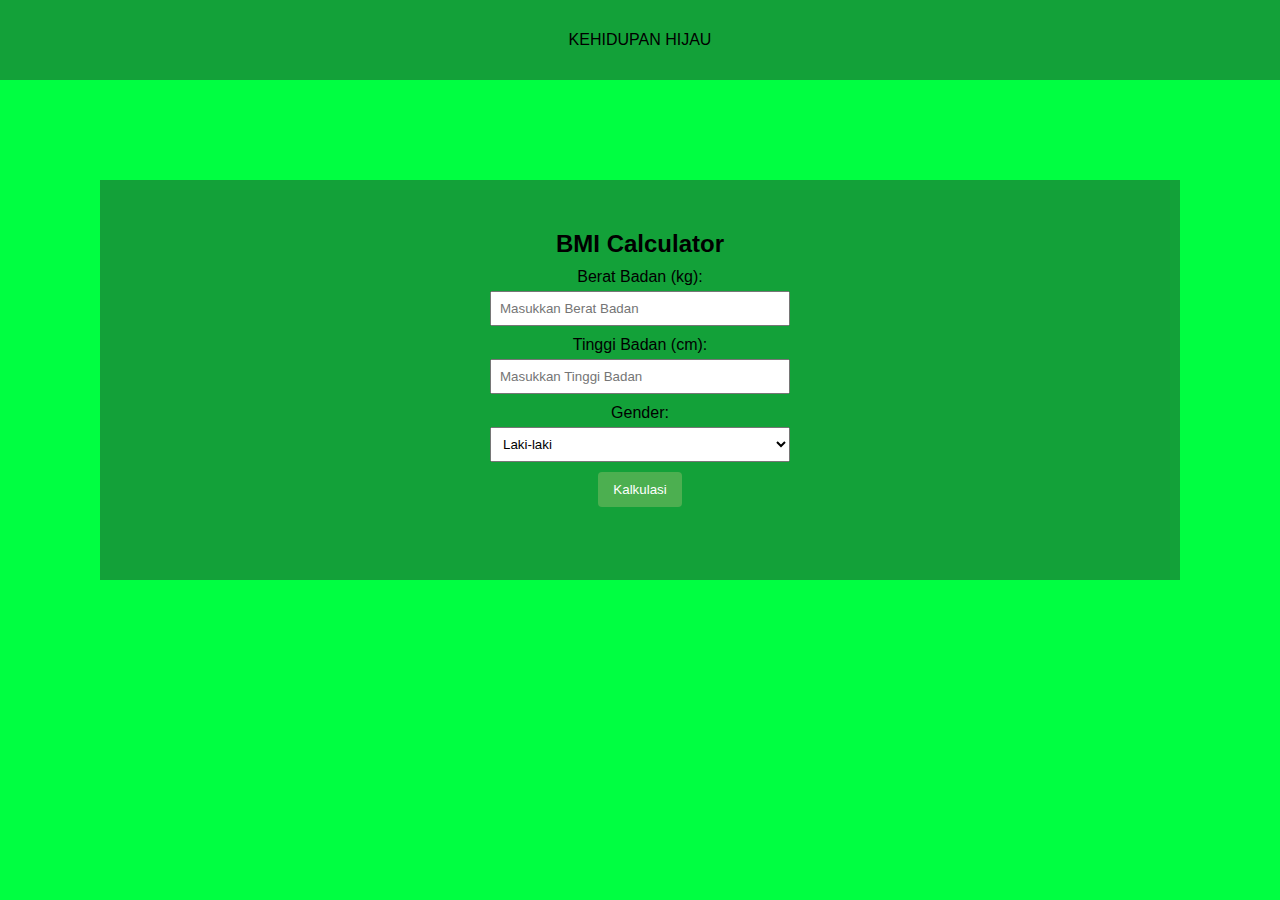
<file: Index.html>
<!DOCTYPE html>
<html lang="en">
<head>
    <!--Sebagai Identitas Website-->
    <meta charset="UTF-8">
    <meta name="viewport" content="width=device-width, initial-scale=1.0">
    <link rel="stylesheet" href="css.css">
    <title>Kehidupan Hijau</title>
</head>
<body>
    <!--Sebagai Header-->
    <nav>
        <div class="logo">KEHIDUPAN HIJAU</div>
    </nav>
    <!--Kotak 1 dan Kalkulator-->
    <section class="page1">
        <section class="kalkulator">
            <div class="calculator">
                <h2>BMI Calculator</h2>
                <label for="berat">Berat Badan (kg):</label>
                <input type="number" id="berat" placeholder="Masukkan Berat Badan" required>
                
                <label for="tinggi">Tinggi Badan (cm):</label>
                <input type="number" id="tinggi" placeholder="Masukkan Tinggi Badan" required>
        
                <label for="gender">Gender:</label>
                <select id="gender">
                    <option value="male">Laki-laki</option>
                    <option value="female">Perempuan</option>
                </select>
        
                <button onclick="calculateBMI()">Kalkulasi</button>
            </div>
        </section>
    </section>
    <!--Kode Javascript-->
    <script>
        // Deklarasi fungsi kalkulasi BMI
        function calculateBMI() {
            var berat = document.getElementById('berat').value;
            var tinggi = document.getElementById('tinggi').value;
            var gender = document.getElementById('gender').value;
            //Algoritma kalkulasi
            if (berat > 0 && tinggi > 0) {
                var bmi = berat / ((tinggi / 100) * (tinggi / 100));
                var interpretation = interpretBMI(bmi, gender);
                var rekom = rekomendasi(bmi, gender);
                
                // Menyimpan hasil ke localStorage
                localStorage.setItem('bmiResult', bmi.toFixed(2));
                localStorage.setItem('bmiInterpretation', interpretation);
                localStorage.setItem('rekomendasiHasil', rekom);
                
                // Arahkan ke halaman kedua
                window.location.href = 'Index2.html';
            } else {
                //Pesan jika format data yang dimasukkan salah
                alert("Tolong masukkan data yang benar");
            }
        }
        // Deklarasi fungsi interpretasi hasil kalkulasi
        function interpretBMI(bmi, gender) {
            if (gender === 'male') {
                if (bmi < 18.5) {
                    return 'Kekurangan Berat Badan';
                } else if (bmi >= 18.5 && bmi < 24.9) {
                    return 'Normal';
                } else if (bmi >= 25 && bmi < 29.9) {
                    return 'Kelebihan Berat Badan';
                } else if (bmi >= 30 && bmi < 34.9) {
                    return 'Obesitas';
                } else {
                    return 'Obesitas Ekstrem';
                }
            } else if (gender === 'female') {
                if (bmi < 18.5) {
                    return 'Kekurangan Berat Badan';
                } else if (bmi >= 18.5 && bmi < 24.9) {
                    return 'Normal';
                } else if (bmi >= 25 && bmi < 29.9) {
                    return 'Kelebihan Berat Badan';
                } else if (bmi >= 30 && bmi < 34.9) {
                    return 'Obesitas';
                } else {
                    return 'Obesitas Ekstrem';
                }
            }
        }
        //Deklarasi fungsi rekomendasi berdasarkan status
        function rekomendasi(bmi, gender) {
            if (gender === 'male') {
                if (bmi < 18.5) {
                    return 'Tingkatkan asupan kalori dengan makanan bergizi tinggi seperti protein (daging, telur, susu), karbohidrat kompleks, dan lemak sehat. Olahraga beban untuk menambah massa otot.';
                } else if (bmi >= 18.5 && bmi < 24.9) {
                    return 'Pertahankan pola makan seimbang dan tetap aktif dengan olahraga rutin. Jaga hidrasi dan pola tidur yang baik.';
                } else if (bmi >= 25 && bmi < 29.9) {
                    return 'Kurangi asupan gula dan lemak jenuh, tingkatkan konsumsi serat dan protein. Lakukan latihan kardio dan beban secara rutin.';
                } else if (bmi >= 30 && bmi < 34.9) {
                    return 'Fokus pada defisit kalori dengan diet sehat, kurangi makanan olahan, dan perbanyak aktivitas fisik seperti jalan kaki, berenang, atau latihan interval intensitas tinggi (HIIT).';
                }else {
                    return 'Terapkan pola makan sehat dengan porsi terkendali, lebih banyak sayuran, protein rendah lemak, dan serat untuk menjaga rasa kenyang lebih lama. Kurangi karbohidrat sederhana dan makanan berlemak tinggi. Aktivitas fisik dimulai secara bertahap dengan jalan kaki, yoga, atau latihan di air untuk mengurangi tekanan pada sendi. Konsultasikan dengan tenaga medis untuk mendapatkan panduan yang sesuai, termasuk opsi terapi medis jika diperlukan.';
                }
            } else if (gender === 'female') {
                if (bmi < 18.5) {
                    return 'Konsumsi lebih banyak protein dan lemak sehat, tambahkan camilan bergizi seperti alpukat atau kacang-kacangan, serta latihan kekuatan untuk membangun massa otot.';
                } else if (bmi >= 18.5 && bmi < 24.9) {
                    return 'Pertahankan keseimbangan antara asupan nutrisi dan aktivitas fisik. Lakukan latihan kombinasi kardio dan kekuatan untuk menjaga kebugaran.';
                } else if (bmi >= 25 && bmi < 29.9) {
                    return 'Kurangi makanan tinggi gula dan olahan, perbanyak sayur dan protein tanpa lemak, serta lakukan olahraga seperti yoga atau aerobik.';
                } else if (bmi >= 30 && bmi < 34.9) {
                    return 'Terapkan pola makan rendah kalori dengan porsi terkontrol, batasi makanan cepat saji, dan tingkatkan aktivitas fisik secara bertahap, seperti jalan kaki atau bersepeda.';
                } else {
                    return 'Terapkan pola makan sehat dengan porsi terkendali, lebih banyak sayuran, protein rendah lemak, dan serat untuk menjaga rasa kenyang lebih lama. Kurangi karbohidrat sederhana dan makanan berlemak tinggi. Aktivitas fisik dimulai secara bertahap dengan jalan kaki, yoga, atau latihan di air untuk mengurangi tekanan pada sendi. Konsultasikan dengan tenaga medis untuk mendapatkan panduan yang sesuai, termasuk opsi terapi medis jika diperlukan.';
                }
            }
        }
    </script>
</body>
</html>
</file>
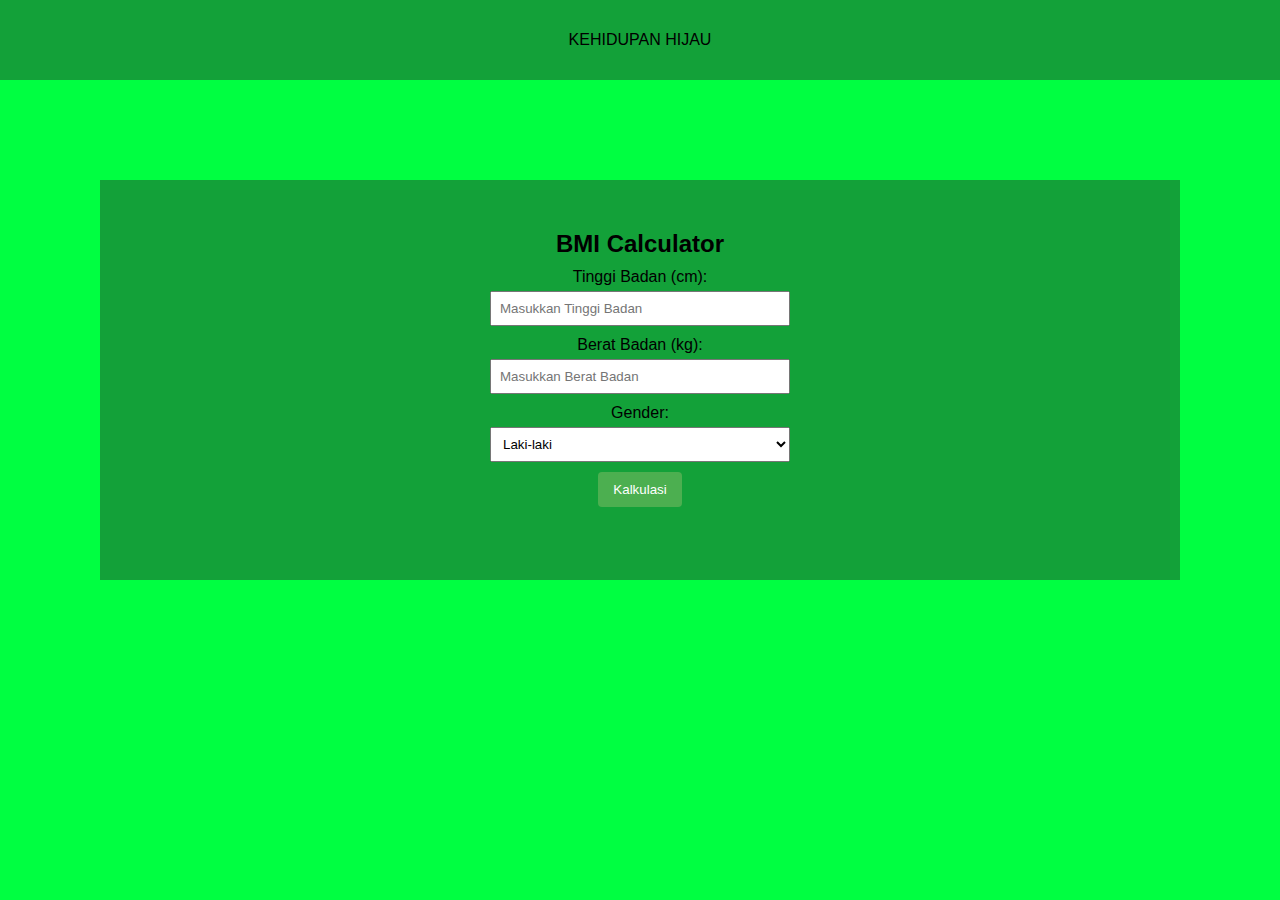
<file: index.html>
<!DOCTYPE html>
<html lang="en">
<head>
    <!--Sebagai Identitas Website-->
    <meta charset="UTF-8">
    <meta name="viewport" content="width=device-width, initial-scale=1.0">
    <link rel="stylesheet" href="css.css">
    <title>Kehidupan Hijau</title>
</head>
<body>
    <!--Sebagai Header-->
    <nav>
        <div class="logo">KEHIDUPAN HIJAU</div>
    </nav>
    <!--Kotak 1 dan Kalkulator-->
    <section class="page1">
        <section class="kalkulator">
            <div class="calculator">
                
                <h2>BMI Calculator</h2>
                <label for="tinggi">Tinggi Badan (cm):</label>
                <input type="number" id="tinggi" placeholder="Masukkan Tinggi Badan" required>
                
                <label for="berat">Berat Badan (kg):</label>
                <input type="number" id="berat" placeholder="Masukkan Berat Badan" required>
                
                <label for="gender">Gender:</label>
                <select id="gender">
                    <option value="male">Laki-laki</option>
                    <option value="female">Perempuan</option>
                </select>
        
                <button onclick="calculateBMI()">Kalkulasi</button>
            </div>
        </section>
    </section>
    <!--Kode Javascript-->
    <script>
        // Deklarasi fungsi kalkulasi BMI
        function calculateBMI() {
            var berat = document.getElementById('berat').value;
            var tinggi = document.getElementById('tinggi').value;
            var gender = document.getElementById('gender').value;
            //Algoritma kalkulasi
            if (berat > 0 && tinggi > 0) {
                var bmi = berat / ((tinggi / 100) * (tinggi / 100));
                var interpretation = interpretBMI(bmi, gender);
                var rekom = rekomendasi(bmi, gender);
                
                // Menyimpan hasil ke localStorage
                localStorage.setItem('bmiResult', bmi.toFixed(2));
                localStorage.setItem('bmiInterpretation', interpretation);
                localStorage.setItem('rekomendasiHasil', rekom);
                
                // Arahkan ke halaman kedua
                window.location.href = 'index2.html';
            } else {
                //Pesan jika format data yang dimasukkan salah
                alert("Tolong masukkan data yang benar");
            }
        }
        // Deklarasi fungsi interpretasi hasil kalkulasi
        function interpretBMI(bmi, gender) {
            if (gender === 'male') {
                if (bmi < 18.5) {
                    return 'Kekurangan Berat Badan';
                } else if (bmi >= 18.5 && bmi < 24.9) {
                    return 'Normal';
                } else if (bmi >= 25 && bmi < 29.9) {
                    return 'Kelebihan Berat Badan';
                } else if (bmi >= 30 && bmi < 34.9) {
                    return 'Obesitas';
                } else {
                    return 'Obesitas Ekstrem';
                }
            } else if (gender === 'female') {
                if (bmi < 18.5) {
                    return 'Kekurangan Berat Badan';
                } else if (bmi >= 18.5 && bmi < 24.9) {
                    return 'Normal';
                } else if (bmi >= 25 && bmi < 29.9) {
                    return 'Kelebihan Berat Badan';
                } else if (bmi >= 30 && bmi < 34.9) {
                    return 'Obesitas';
                } else {
                    return 'Obesitas Ekstrem';
                }
            }
        }
        //Deklarasi fungsi rekomendasi berdasarkan status
        function rekomendasi(bmi, gender) {
            if (gender === 'male') {
                if (bmi < 18.5) {
                    return 'Tingkatkan asupan kalori dengan makanan bergizi tinggi seperti protein (daging, telur, susu), karbohidrat kompleks, dan lemak sehat. Olahraga beban untuk menambah massa otot.';
                } else if (bmi >= 18.5 && bmi < 24.9) {
                    return 'Pertahankan pola makan seimbang dan tetap aktif dengan olahraga rutin. Jaga hidrasi dan pola tidur yang baik.';
                } else if (bmi >= 25 && bmi < 29.9) {
                    return 'Kurangi asupan gula dan lemak jenuh, tingkatkan konsumsi serat dan protein. Lakukan latihan kardio dan beban secara rutin.';
                } else if (bmi >= 30 && bmi < 34.9) {
                    return 'Fokus pada defisit kalori dengan diet sehat, kurangi makanan olahan, dan perbanyak aktivitas fisik seperti jalan kaki, berenang, atau latihan interval intensitas tinggi (HIIT).';
                }else {
                    return 'Terapkan pola makan sehat dengan porsi terkendali, lebih banyak sayuran, protein rendah lemak, dan serat untuk menjaga rasa kenyang lebih lama. Kurangi karbohidrat sederhana dan makanan berlemak tinggi. Aktivitas fisik dimulai secara bertahap dengan jalan kaki, yoga, atau latihan di air untuk mengurangi tekanan pada sendi. Konsultasikan dengan tenaga medis untuk mendapatkan panduan yang sesuai, termasuk opsi terapi medis jika diperlukan.';
                }
            } else if (gender === 'female') {
                if (bmi < 18.5) {
                    return 'Konsumsi lebih banyak protein dan lemak sehat, tambahkan camilan bergizi seperti alpukat atau kacang-kacangan, serta latihan kekuatan untuk membangun massa otot.';
                } else if (bmi >= 18.5 && bmi < 24.9) {
                    return 'Pertahankan keseimbangan antara asupan nutrisi dan aktivitas fisik. Lakukan latihan kombinasi kardio dan kekuatan untuk menjaga kebugaran.';
                } else if (bmi >= 25 && bmi < 29.9) {
                    return 'Kurangi makanan tinggi gula dan olahan, perbanyak sayur dan protein tanpa lemak, serta lakukan olahraga seperti yoga atau aerobik.';
                } else if (bmi >= 30 && bmi < 34.9) {
                    return 'Terapkan pola makan rendah kalori dengan porsi terkontrol, batasi makanan cepat saji, dan tingkatkan aktivitas fisik secara bertahap, seperti jalan kaki atau bersepeda.';
                } else {
                    return 'Terapkan pola makan sehat dengan porsi terkendali, lebih banyak sayuran, protein rendah lemak, dan serat untuk menjaga rasa kenyang lebih lama. Kurangi karbohidrat sederhana dan makanan berlemak tinggi. Aktivitas fisik dimulai secara bertahap dengan jalan kaki, yoga, atau latihan di air untuk mengurangi tekanan pada sendi. Konsultasikan dengan tenaga medis untuk mendapatkan panduan yang sesuai, termasuk opsi terapi medis jika diperlukan.';
                }
            }
        }
    </script>
</body>
</html>
</file>
<file: css.css>
* {
box-sizing: border-box;
margin: 0;
padding: 0;
font-family: 'Trebuchet MS', 'Lucida Sans Unicode', 'Lucida Grande', 'Lucida Sans', Arial, sans-serif;

}

.kalkulator{
    background: #13a139;
    padding-top: 50px;
    height: 400px;    
}

body {
    background:#00FF41 ;
}

nav {
    height: 80px;
    background: #13a139; 
    display:flex;
    justify-content: center;
    align-items: center;
}

.page1 {
    padding: 100px;
    background:#00FF41 ;
}
.page2 {
    text-align: center;
    padding: 30px;
    background:#00FF41 ;
}
.opsi {
    padding-top: 20px;
    padding-bottom: 20px;
}
button {
    box-sizing: border-box;
    padding: 10px 50px;
    
    
    
}

.calculator {
    text-align: center;
    max-width: 300px;
    margin: auto;
}

label {
    display: block;
    margin-top: 10px;
}

input, select {
    width: 100%;
    padding: 8px;
    margin-top: 5px;
}

button {
    background-color: #4CAF50;
    color: white;
    padding: 10px 15px;
    margin-top: 10px;
    border: none;
    border-radius: 4px;
    cursor: pointer;
}

button:hover {
    background-color: #45a049;
}
</file>
